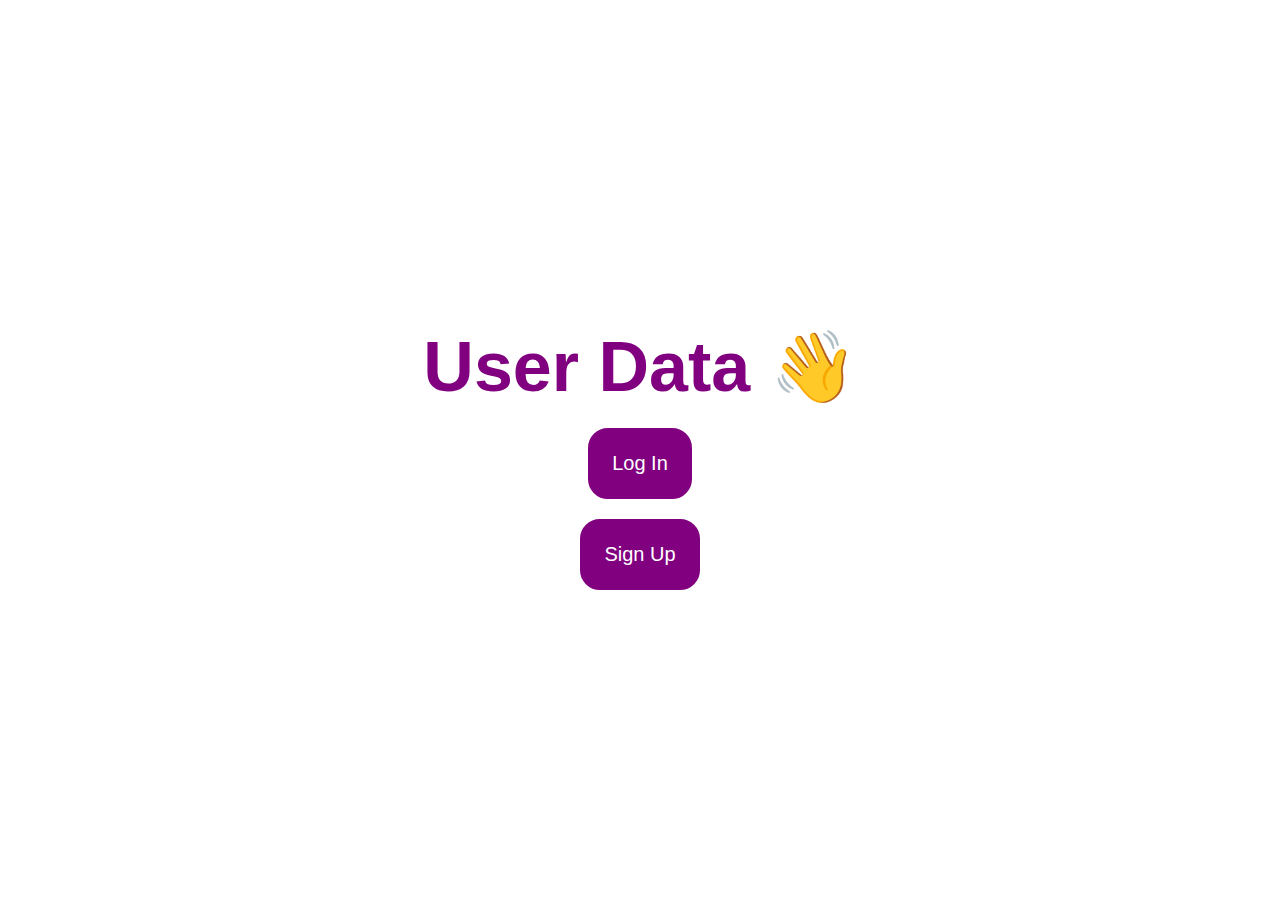
<file: index.html>
<!DOCTYPE html>
<html lang="en">
  <head>
    <meta charset="UTF-8" />
    <meta name="viewport" content="width=device-width, initial-scale=1.0" />
    <title>Document</title>
    <link rel="stylesheet" href="./index.css">
  </head>
  <body>

    <div class="container">
        <div class="heading">
            User Data 👋
        </div>
        <div class="btn">
            <a href="./login.html"><button>Log In</button></a>
        </div>
        <div class="btn">
            <a href="./signup.html"><button>Sign Up</button></a>
        </div>
    </div>

    <script type="module" src="./index.js"></script>
  </body>
</html>
































<!-- <!DOCTYPE html>
<html lang="en">
<head>
    <meta charset="UTF-8">
    <meta name="viewport" content="width=device-width, initial-scale=1.0">
    <title>Document</title>
    <style>
        .list{
            display: flex;
            flex-direction: row;
            justify-content: start;
            align-items: center;
        }
        #list li{
            display: flex;
            flex-direction: row;
            justify-content: center;
            align-items: center;
        }
    </style>
</head>
<body>
    <input type="text" id="input">
    <button id="add">Add</button>
    <div class="list">
        <div id="disable"></div>
        <ul id="list"> 
            
        </ul>
    </div>
    <script type="module" src="./index.js"></script>
</body>
</html> -->
</file>
<file: index.css>
body{
    font-family: Arial, Helvetica, sans-serif;
}

.container {
    display: flex;
    flex-direction: column;
    justify-content: center;
    align-items: center;
    height: 100vh;
}

.heading{
    color: purple;
    font-size: 70px;
    font-weight: 900;
    margin: 10px;
}

.btn button{
    background-color: purple;
    border: 4px solid purple;
    color: white;
    padding: 20px;
    margin: 10px;
    font-size: 20px;
    border-radius: 20px;
    transition: all 0.6s ease-in-out;
    cursor: pointer;
}

.btn button:hover{
    background-color: transparent;
    border: 4px solid purple;
    color: purple;
}
</file>
